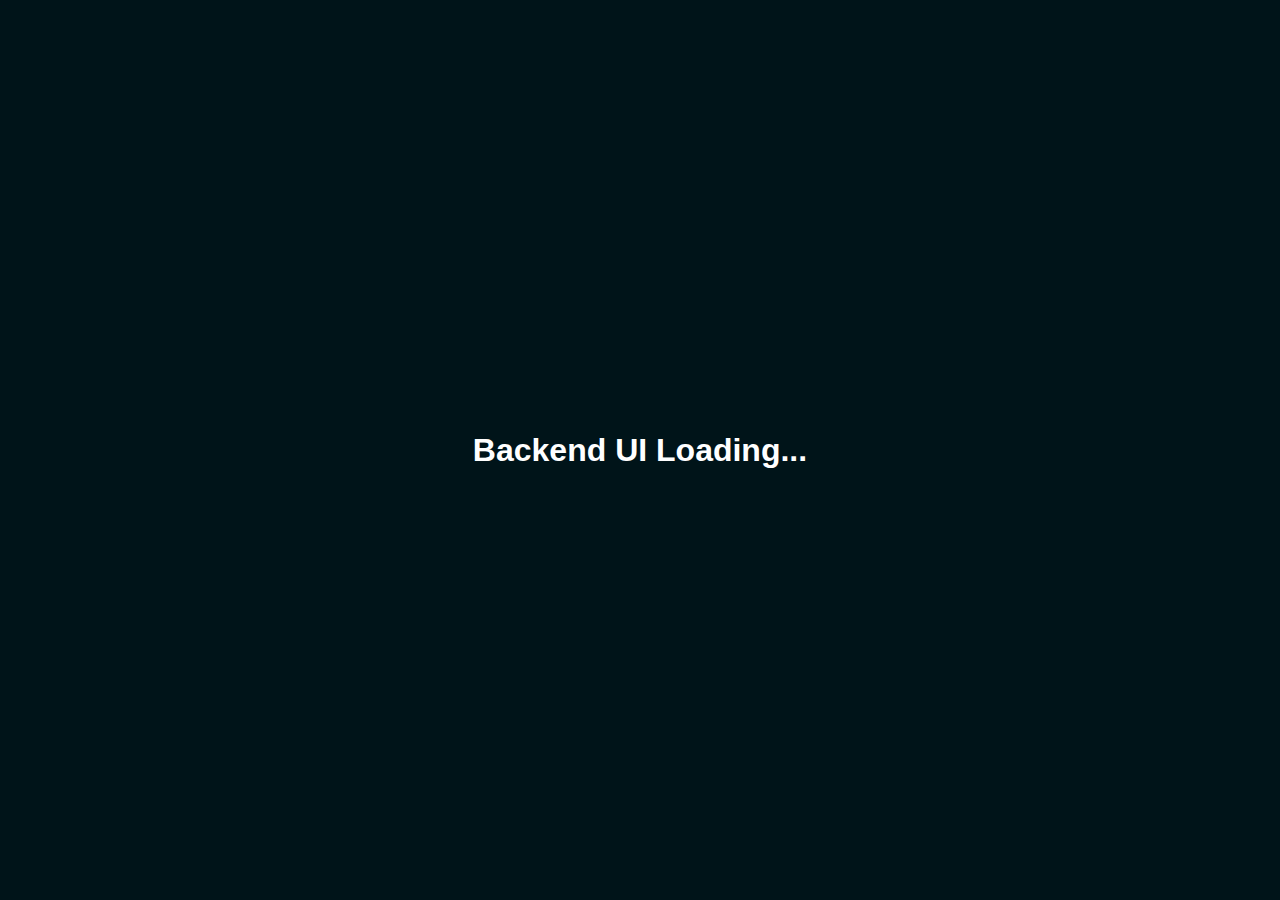
<file: src/main/resources/static/index.html>
<!DOCTYPE html>
<html lang="en">
<head>
    <link rel="stylesheet" href="styles.css">
    <title>Backend UI</title>
</head>

<body style="margin: 0;">
<div id="0490eee0-c48a-42c6-9296-be94c83acb2d" style="height: 100vh; width: 100%; padding: 0; margin: 0; background: #001419; display: flex; justify-content: center; align-items: center">
    <h1 style="color: white" id="loading">
        Backend UI Loading...
    </h1>
</div>

<script type="text/javascript" src="functions.js"></script>

<script type="text/javascript">
        document.addEventListener("DOMContentLoaded", init());
</script>
</body>
</html>
</file>
<file: src/main/resources/static/styles.css>
body {
    font-family: Agency FB, sans-serif;
}
</file>
